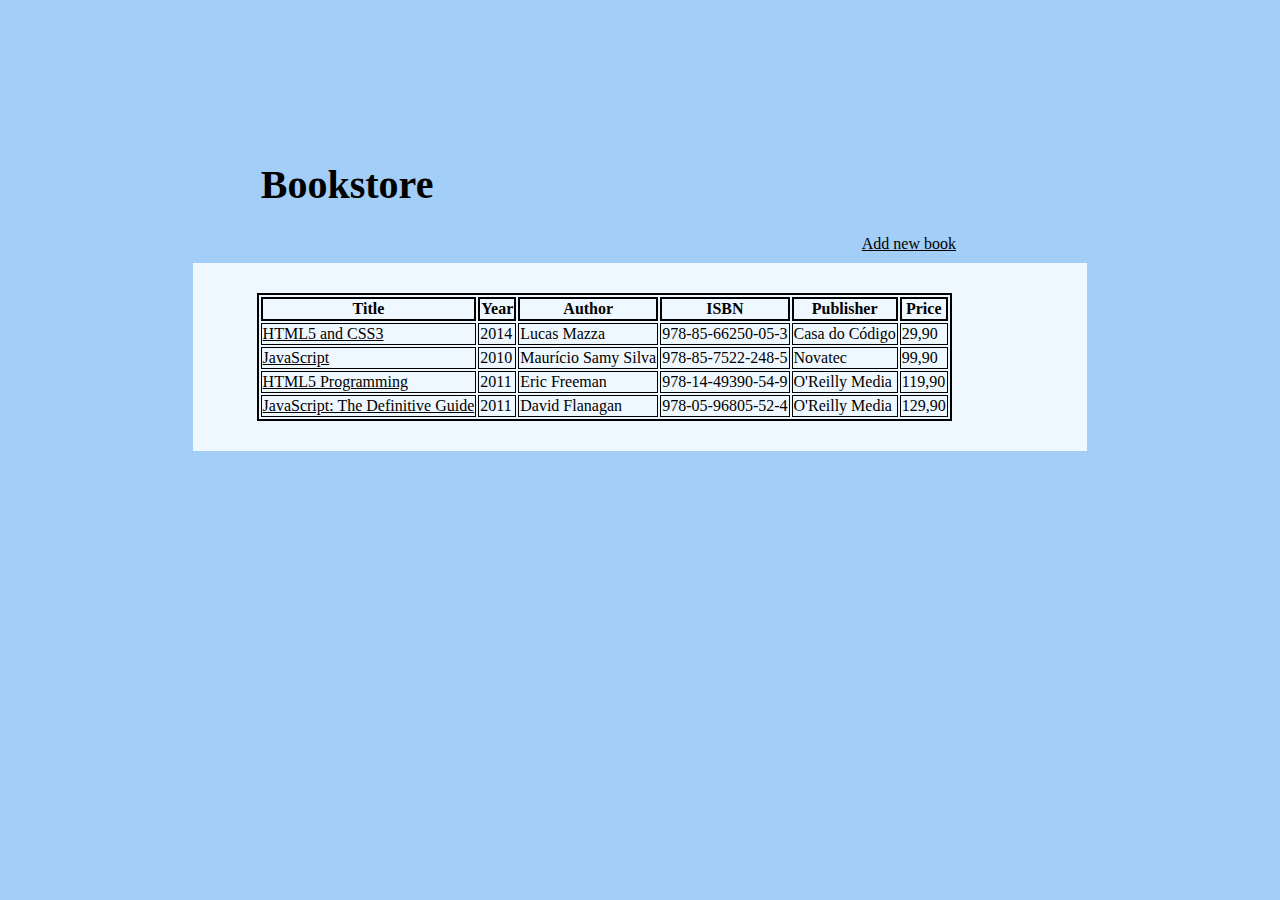
<file: index.html>
<!DOCTYPE html>
<html lang="en">
    <head>
        <meta charset="utf-8">
        <link rel="stylesheet" type="text/css" href="css/stylesheet.css" title="tema1"/>
        <link rel="alternate stylesheet" type="text/css" href="css/stylesheet2.css" title="tema2"/>
        <title>Bookstore</title>
    </head>
    <body>
        <div id="divtitle">
            <h1>Bookstore</h1>
        </div>
        <div id="divlink">
            <a href="book.html">Add new book</a>
        </div>
        <div id="divtable">
            <table>
                <tr>
                    <th>Title</th>
                    <th>Year</th>
                    <th>Author</th>
                    <th>ISBN</th>
                    <th>Publisher</th>
                    <th>Price</th>
                </tr>
                <tr>
                    <td><a href="book-detail.html" id="a1">HTML5 and CSS3</a></td>
                    <td>2014</td>
                    <td>Lucas Mazza</td>
                    <td>978-85-66250-05-3</td>
                    <td>Casa do Código</td>
                    <td>29,90</td>
                </tr>
                <tr>
                    <td><a href="book-detail.html" id="a2">JavaScript</a></td>
                    <td>2010</td>
                    <td>Maurício Samy Silva</td>
                    <td>978-85-7522-248-5</td>
                    <td>Novatec</td>
                    <td>99,90</td>
                </tr>
                <tr>
                    <td><a href="book-detail.html">HTML5 Programming</a></td>
                    <td>2011</td>
                    <td>Eric Freeman</td>
                    <td>978-14-49390-54-9</td>
                    <td>O'Reilly Media</td>
                    <td>119,90</td>
                </tr>
                <tr>
                    <td><a href="book-detail.html">JavaScript: The Definitive Guide</a></td>
                    <td>2011</td>
                    <td>David Flanagan</td>
                    <td>978-05-96805-52-4</td>
                    <td>O'Reilly Media</td>
                    <td>129,90</td>
                </tr>
            </table>
        </div>
    </body>
</html>
</file>
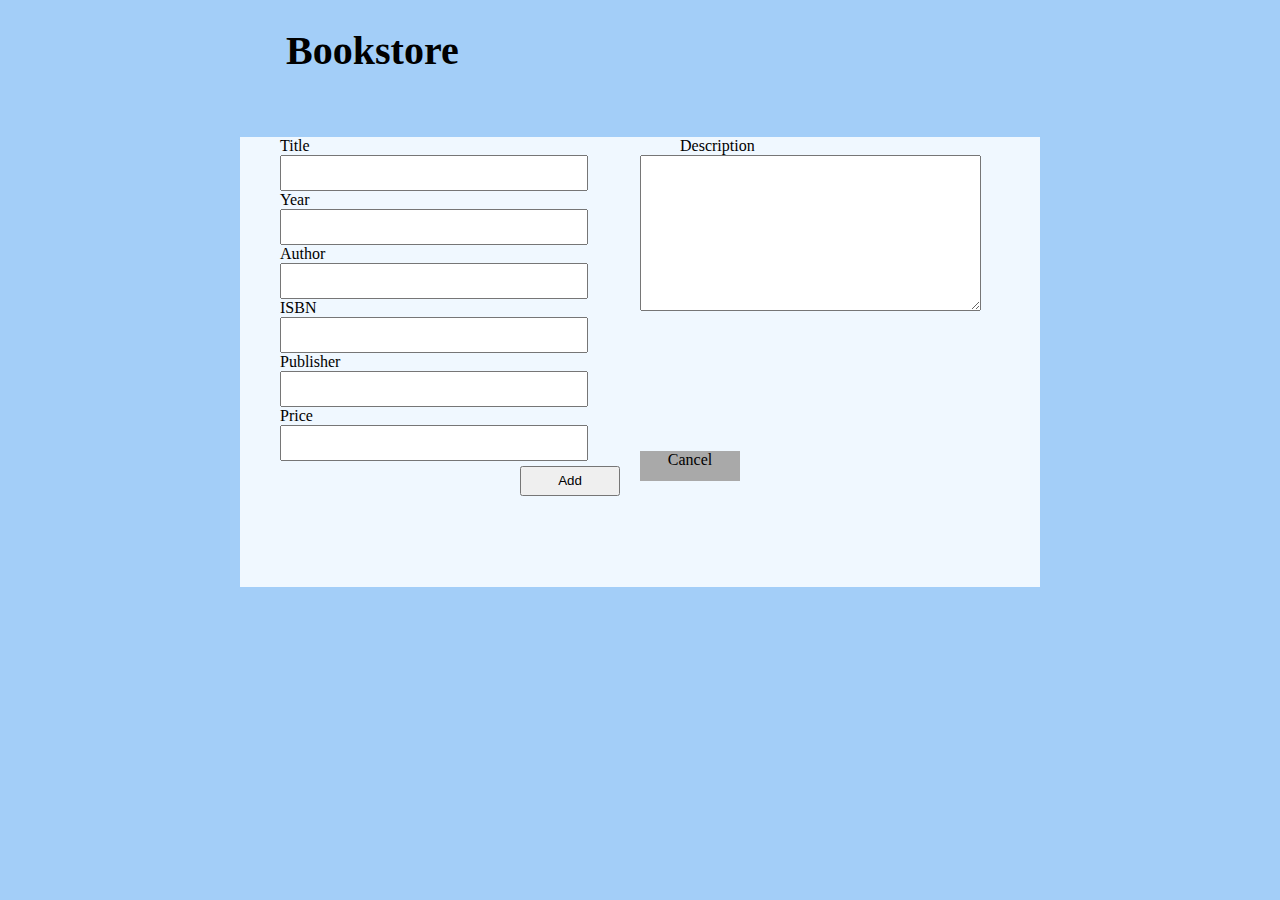
<file: book.html>
<!DOCTYPE html>
<html lang="en">
    <head>
        <meta charsert="UTF-8">
        <link rel="stylesheet" type="text/css" href="css/stylesheet.css" title="tema1"/>
        <link rel="alternate stylesheet" type="text/css" href="css/stylesheet2.css" title="tema2"/>
        <title>Bookstore</title>
    </head>
    <body>
        <div id="divtitlebook">
            <h1>Bookstore</h1>
        </div>
        <div id="divform">
            <form action="book.html" method="post">
                <div id="divinf">
                    <label>Title</label>
                    <input type="text" name="title">

                    <label>Year</label>
                    <input type="text" name="year">
                    <label>Author</label>
                    <input type="text" name="author">
                    <label>ISBN</label>
                    <input type="text" name="isbn">
                    <label>Publisher</label>
                    <input type="text" name="publisher">
                    <label>Price</label>
                    <input type="text" name="price">

                    <input type="submit" value="Add" id="button">
                </div>
                <div id="divdesc">
                    <label id="lbdesc">Description</label>
                    <textarea rows="10" cols="40" maxlength="500"></textarea>
                    <a href="index.html" id="button2">Cancel</a>
                </div>
                
            </form>
        </div>
    </body>
</html>
</file>
<file: css/stylesheet.css>
#divtitle {
    width: 100%;
    float: left;
    font-family: fantasy;
    font-size: 20px;
    padding-left: 20%;
    padding-top: 10%;
}

#divlink {
    text-align: right;
    padding-right: 25%;
    font-family: fantasy;
    padding-bottom: 10px;
}

#divtable {
    width: 800px;
    float: inherit;
    margin: auto;
    padding: 30px;
    padding-left: 5%;
    background-color: aliceblue;
}

table {
    border: 2px solid;
    font-family: fantasy;
}

th{
    border: 2px solid;
}

td {
    border: 1px solid;
}

body {
    background-color: #a3cef8;
}

a {
    color: black;
}

#a1:active.img{
    src: url(/images/html-css.png);
}

#a2:active.img{
    src: url(/images/html5.jpg);
}

#divtitlebook {
    width: 100%;
    height: 10%;
    font-family: fantasy;
    font-size: 20px;
    padding-left: 22%;
}

#divform {
    width: 800px;
    height: 450px;
    margin: auto;
    margin-top: 5%;
    background-color: aliceblue;
}

label {
    width: 300px;
    display: block;
    margin-left: 40px;
}

#lbdesc {
    display: inline-block;
    padding-top: 0%;
}

input {
    display: block;
    margin-left: 40px;
    width: 300px;
    height: 30px;
}

textarea {
    display: block;
}

#divinf{
    float: left;
    width: 50%;
    background-color: aliceblue;
}

#divdesc {
    float: right;
    width: 50%;
    background-color: aliceblue;
}

#button {
    width: 100px;
    height: 30px;
    display: inline-block;
    margin-top: 5px;
    margin-left: 70%;
}

#button2 {
    width: 100px;
    height: 30px;
    background-color: darkgray;
    text-decoration: none;
    text-align: center;
    margin-top: 140px;
    display: block;
}

#divtitle3 {
    width: 100%;
    height: 10%;
    font-family: fantasy;
    font-size: 20px;
    padding-left: 22%;
}

#divcenter {
    width: 800px;
    height: 500px;
    background-color: aliceblue;
    margin: auto;
    padding: 30px;
}

#divimg {
    float: left;
    width: 50%;
}

#divtext {
    float: left;
    width: 50%;
}

#link {
    color: darkolivegreen;
    font-size: 30px;
}
</file>
<file: css/stylesheet2.css>
#divtitle {
    width: 100%;
    float: left;
    font-family: monospace;
    font-size: 20px;
    padding-left: 20%;
    padding-top: 10%;
}

#divlink {
    text-align: right;
    padding-right: 25%;
    font-family: monospace;
    padding-bottom: 10px;
}

#divtable {
    width: 800px;
    float: inherit;
    margin: auto;
    padding: 30px;
    padding-left: 5%;
    background-color: #d9fdd9;
}

table {
    border: 2px solid;
    font-family: monospace;
}

th{
    border: 2px solid;
}

td {
    border: 1px solid;
}

body {
    background-color: #87d687;
}

a {
    color: black;
}

#divtitlebook {
    width: 100%;
    height: 10%;
    font-family: monospace;
    font-size: 20px;
    padding-left: 22%;
}

#divform {
    width: 800px;
    height: 450px;
    margin: auto;
    margin-top: 5%;
    background-color: #d9fdd9;
}

label {
    width: 300px;
    display: block;
    margin-left: 40px;
}

#lbdesc {
    display: inline-block;
    padding-top: 0%;
}

input {
    display: block;
    margin-left: 40px;
    width: 300px;
    height: 30px;
}

textarea {
    display: block;
}

#divinf{
    float: left;
    width: 50%;
    background-color: #d9fdd9;
}

#divdesc {
    float: right;
    width: 50%;
    background-color: #d9fdd9;
}

#button {
    width: 100px;
    height: 30px;
    display: inline-block;
    margin-top: 5px;
    margin-left: 70%;
}

#button2 {
    width: 100px;
    height: 30px;
    background-color: darkgray;
    text-decoration: none;
    text-align: center;
    margin-top: 140px;
    display: block;
}

#divtitle3 {
    width: 100%;
    height: 10%;
    font-family: monospace;
    font-size: 20px;
    padding-left: 22%;
}

#divcenter {
    width: 800px;
    height: 500px;
    background-color: #d9fdd9;
    margin: auto;
    padding: 30px;
}

#divimg {
    float: left;
    width: 50%;
}

#divtext {
    float: left;
    width: 50%;
}

#link {
    color: darkolivegreen;
    font-size: 30px;
}
</file>
